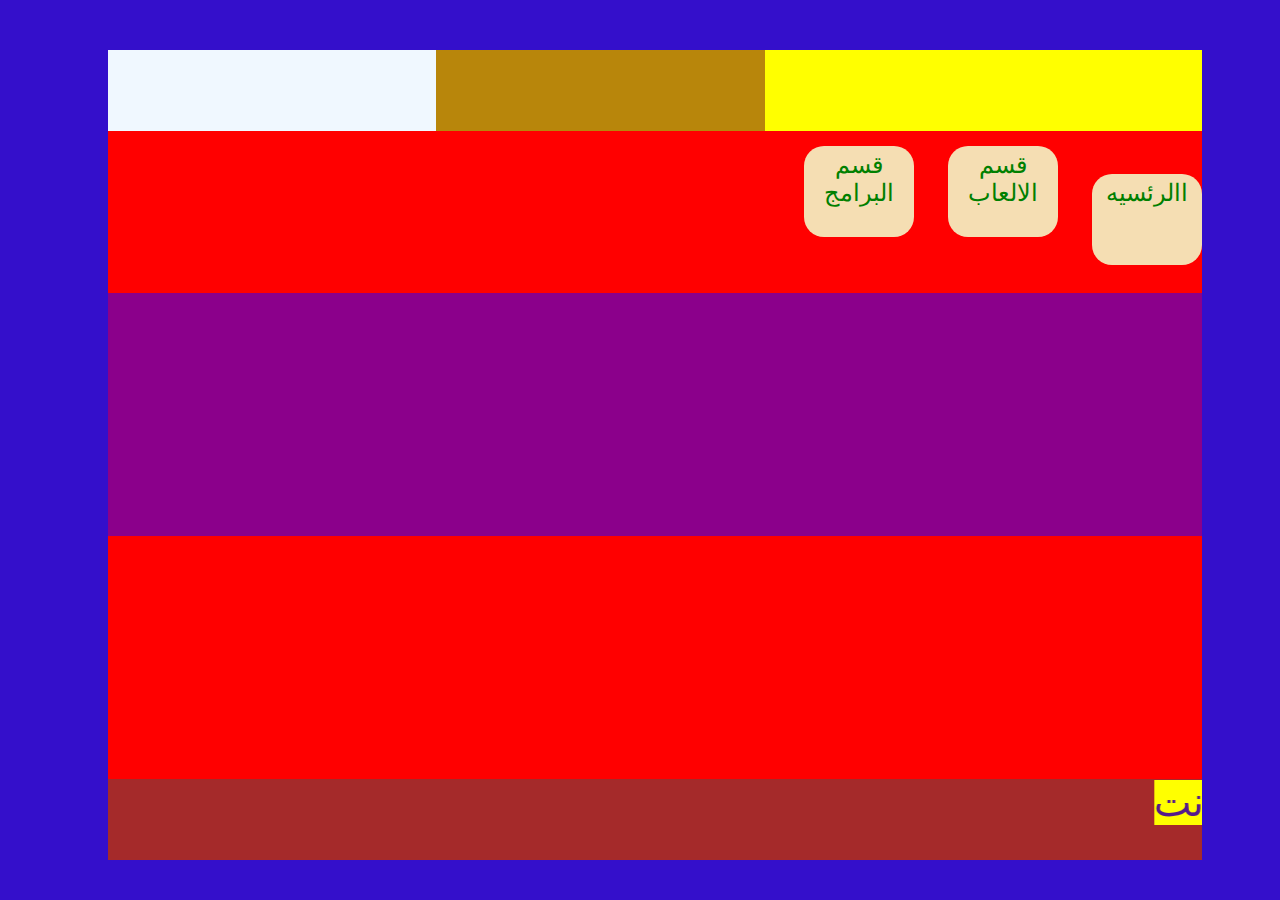
<file: index.html>
<!doctype html>
<html>
<head>
<meta charset="utf-8">
<title>per11</title>
<link href="csss.css" rel="stylesheet"/>
</head>

<body>
<main>
	
<header>
<section id="h_right"></section>
<sectio id="h_center"></sectio>
<section id="h_left"> </section>

	
</header>	
<div id="mena">
<nav>
 <a href="">االرئسيه</a>
 <a href="">قسم الالعاب</a> 
 <a href="">قسم البرامج</a> 

	</nav>
	
</div>

<div id="Slide_show">
	
	
	
	
	
</div>
	
<div id="new">
	
	
	

</div>
	
</div>	

<footer>
	<marquee direction="left" onMouseOver="this.stop()" onMouseOut="this.start()">
	
<a href="">مرحبا بكم في استراحة الهاني نت </a>
	
</marquee>
	
</footer>
	
	
	
	
	
	
	
	
	
	
	
	
	
	
	
	
	
	
	
	
	
	
	
	
	
</main>
</body>
</html>
</file>
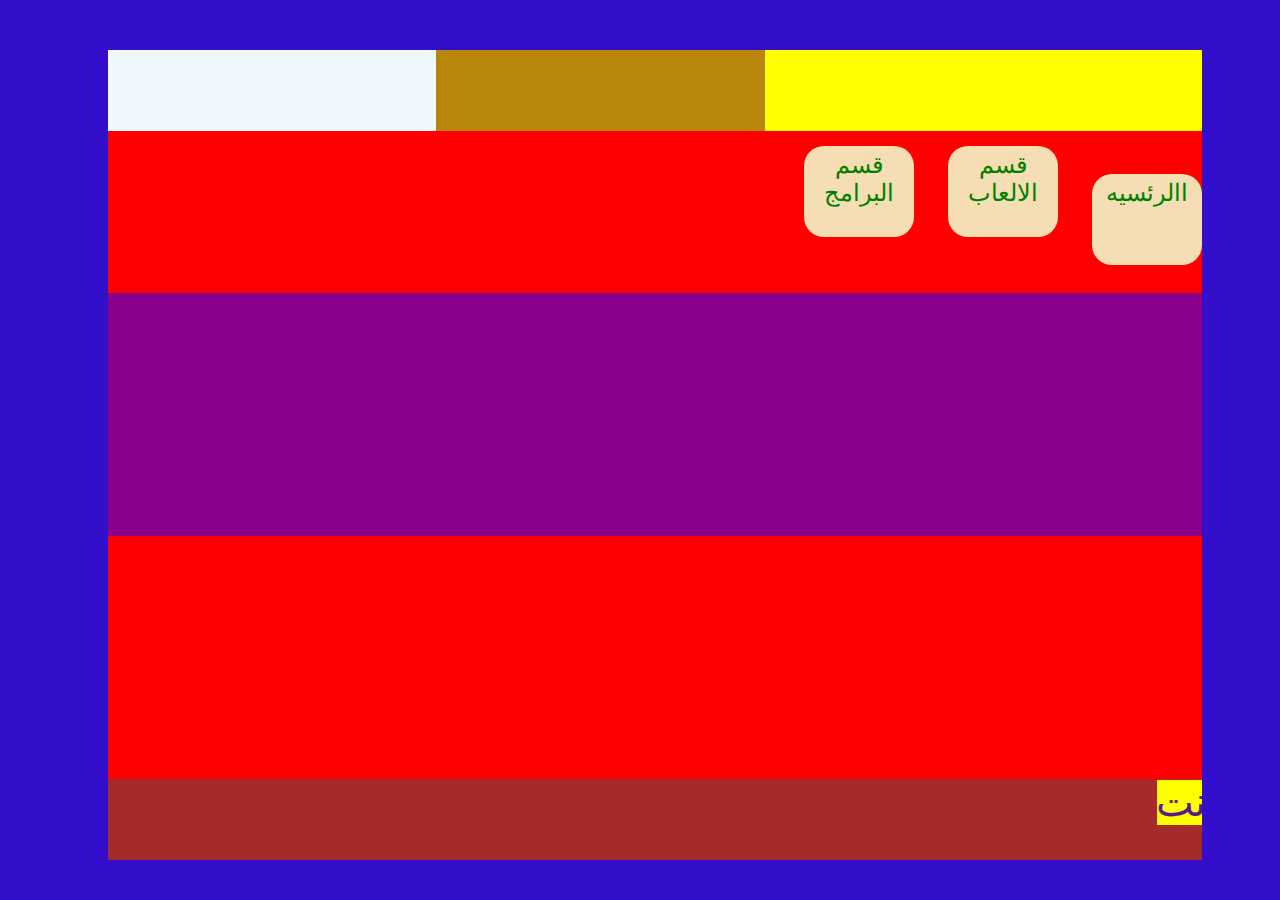
<file: main.html>
<!doctype html>
<html>
<head>
<meta charset="utf-8">
<title>per11</title>
<link href="csss.css" rel="stylesheet"/>
</head>

<body>
<main>
	
<header>
<section id="h_right"></section>
<sectio id="h_center"></sectio>
<section id="h_left"> </section>

	
</header>	
<div id="mena">
<nav>
 <a href="">االرئسيه</a>
 <a href="">قسم الالعاب</a> 
 <a href="">قسم البرامج</a> 

	</nav>
	
</div>

<div id="Slide_show">
	
	
	
	
	
</div>
	
<div id="new">
	
	
	

</div>
	
</div>	

<footer>
	<marquee direction="left" onMouseOver="this.stop()" onMouseOut="this.start()">
	
<a href="">مرحبا بكم في استراحة الهاني نت </a>
	
</marquee>
	
</footer>
	
	
	
	
	
	
	
	
	
	
	
	
	
	
	
	
	
	
	
	
	
	
	
	
	
</main>
</body>
</html>
</file>
<file: csss.css>
@charset "utf-8";
/* CSS Document */
body
{
	height:90vh;width: 95vw;
	
	background-color: #340FCB;
	
}

main
{
	height: 100% ; width: 90%;
	background-color: #0AE9BC;
	margin-left:100px;
	margin-top: 50px;
	margin-right: 50px;
	
}

header
{
height:10%;width: 100%;
	background-color: #129224;
}

#mena
{
	height: 20%;width :100%;
	background-color: chocolate;

}

#Slide_show
{
	height: 30%;width:100%;
	background-color: darkmagenta;
	
}

#new
{
	height:30%; width: 100%;
	background-color:red;
	
	
}

footer
{
	height: 10%;width: 100%;
	background-color:brown;
	
}

#h_right
{
	
	height:100%;width:40%;
	background-color:yellow;
	float:right;
	
	
	
}

#h_center
{
	
height:100%;width:30%;
	background-color:darkgoldenrod;
	float:right;
}

#h_left
{
	
	height:100%;width:30%;
	background-color:aliceblue;
	float:right;
	
}

nav
{
	
	height:100%; width: 100%;
	background-color:red;
	direction: rtl;
}


nav a
{
width:100px;background-color: wheat;color:green;height: 50%;
	display: inline-block;text-align: center;font-size:24px;
	text-decoration: none;padding:5px;margin-top:15px;margin-left: 30px;
	border-radius:20px;
	
}

nav a:hover{background-color:#F00; border-bottom:4px solid #FFF;}


marquee a
{
	font-size:40px;
	background-color:yellow;
	text-decoration: none;
	
}
</file>
